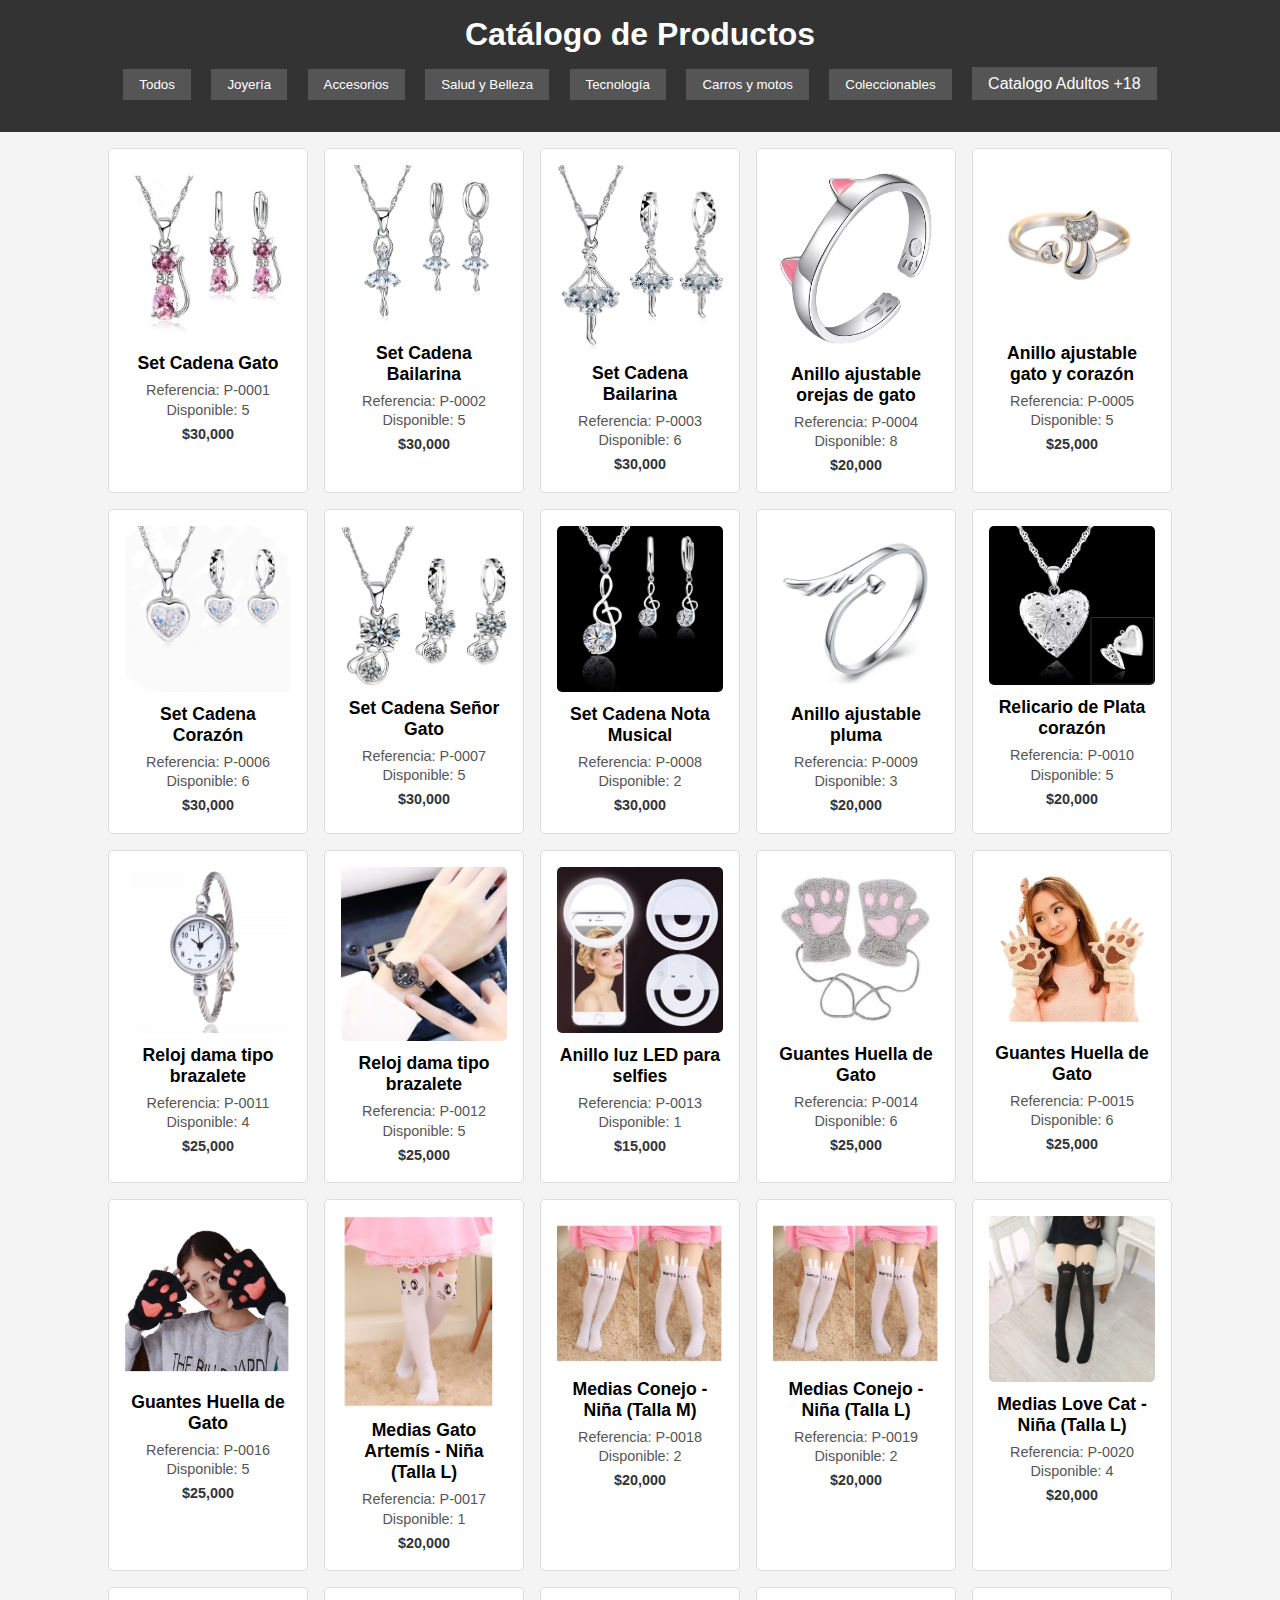
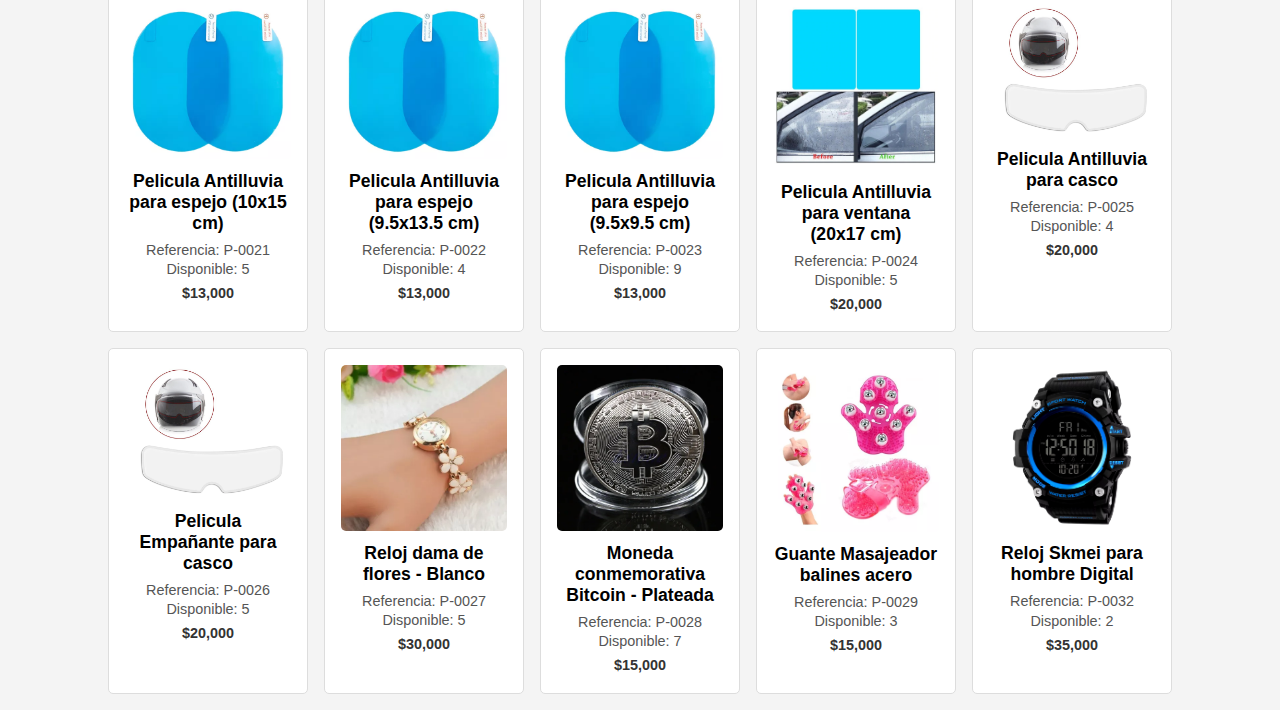
<file: index.html>
<!DOCTYPE html>
<html lang="es">
<head>
    <meta charset="UTF-8">
    <meta name="viewport" content="width=device-width, initial-scale=1.0">
    <title>Catálogo de Productos</title>
    <link rel="stylesheet" href="styles.css">
</head>
<body>
    <header>
        <h1>Catálogo de Productos</h1>
        <nav>
            <button onclick="filterCategory('all')">Todos</button>
            <button onclick="filterCategory('joyeria')">Joyería</button>
            <button onclick="filterCategory('accesorios')">Accesorios</button>
            <button onclick="filterCategory('salud')">Salud y Belleza</button>
            <button onclick="filterCategory('tecnologia')">Tecnología</button>
            <button onclick="filterCategory('vehiculos')">Carros y motos</button>
            <button onclick="filterCategory('coleccionables')">Coleccionables</button>
            <a href="adultos.html">Catalogo Adultos +18</a>
        </nav>
    </header>
    <main id="product-container">
        <!-- Los productos se cargarán aquí mediante JavaScript -->
    </main>
    <script src="script.js"></script>
</body>
</html>
</file>
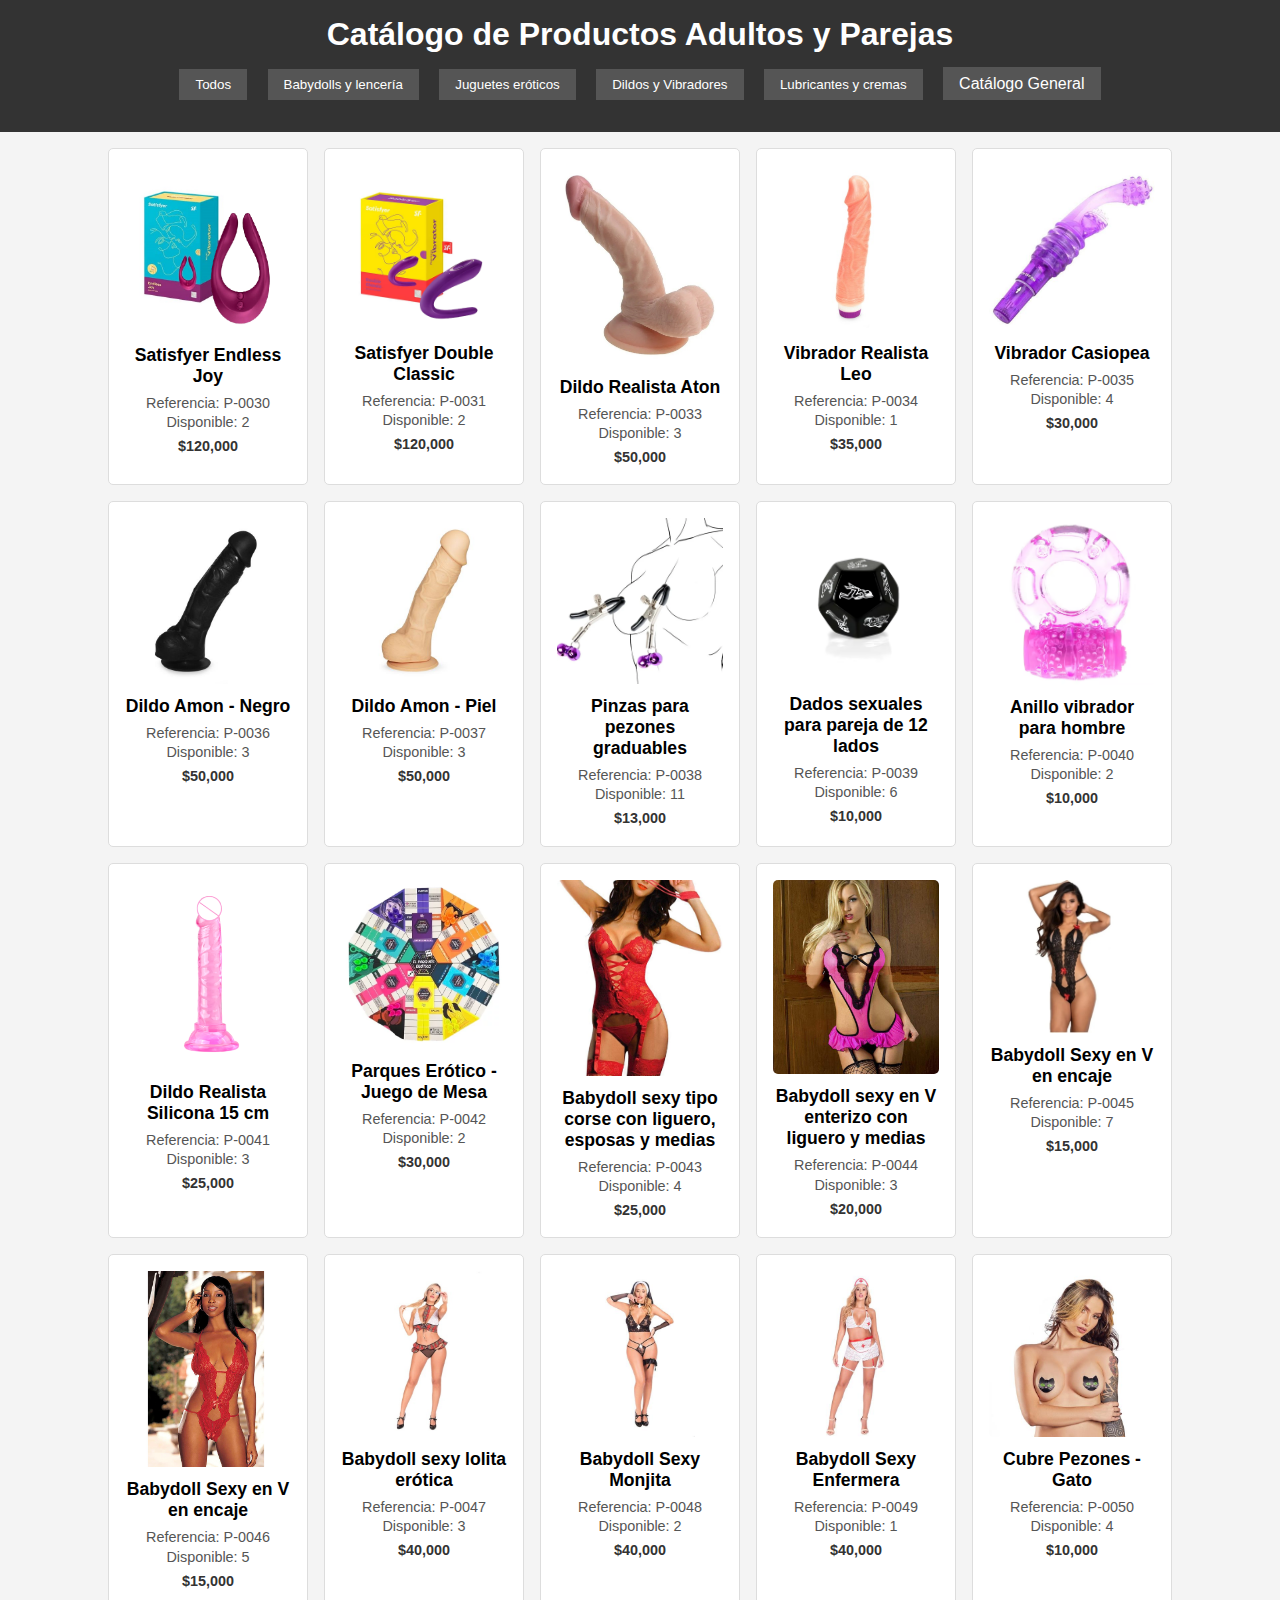
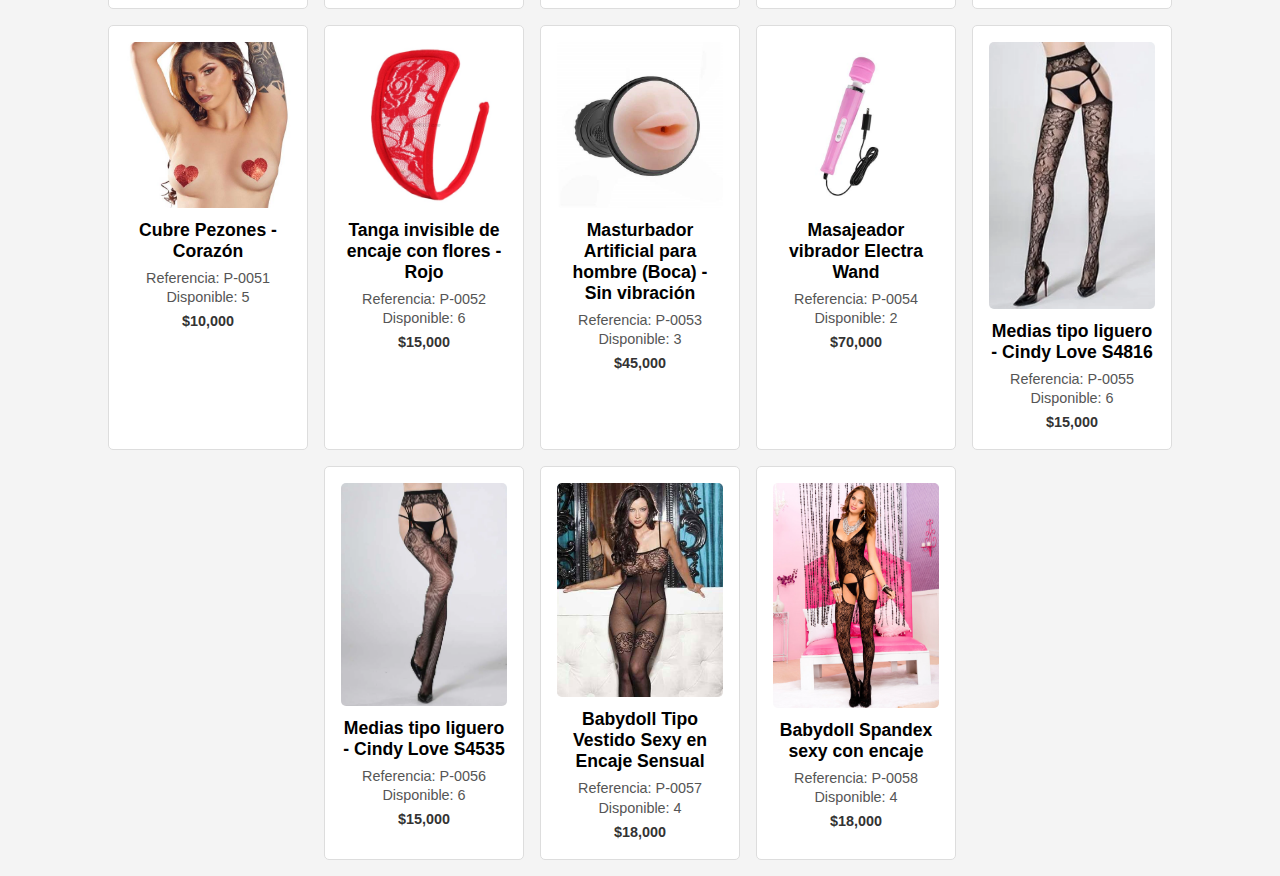
<file: adultos.html>
<!DOCTYPE html>
<html lang="es">
<head>
    <meta charset="UTF-8">
    <meta name="viewport" content="width=device-width, initial-scale=1.0">
    <title>Catálogo de Productos Adultos y Parejas</title>
    <link rel="stylesheet" href="styles.css">
</head>
<body>
    <header>
        <h1>Catálogo de Productos Adultos y Parejas</h1>
        <nav>
            <button onclick="filterCategory('all')">Todos</button>
            <button onclick="filterCategory('babydolls')">Babydolls y lencería</button>
            <button onclick="filterCategory('juguetes')">Juguetes eróticos</button>
            <button onclick="filterCategory('dildos')">Dildos y Vibradores</button>
            <button onclick="filterCategory('lubricantes')">Lubricantes y cremas</button>
            <a href="index.html">Catálogo General</a>
        </nav>
    </header>
    <main id="product-container">
        <!-- Los productos se cargarán aquí mediante JavaScript -->
    </main>
    <script src="scriptAdultos.js"></script>
</body>
</html>
</file>
<file: styles.css>
* {
    margin: 0;
    padding: 0;
    box-sizing: border-box;
    font-family: Arial, sans-serif;
}

body {
    background-color: #f4f4f4;
}

header {
    background-color: #333;
    color: #fff;
    padding: 1rem;
    text-align: center;
}

header h1 {
    margin-bottom: 1rem;
}

nav {
    margin-bottom: 1rem;
}

nav button, a {
    background-color: #555;
    color: #fff;
    padding: 0.5rem 1rem;
    margin: 0 0.5rem;
    border: none;
    cursor: pointer;
}

nav a{
    text-decoration: none;
}


nav button:hover, a:hover {
    background-color: #777;
}

#product-container, #product-parejas-container {
    display: flex;
    flex-wrap: wrap;
    justify-content: center;
    gap: 1rem;
    padding: 1rem;
}

.product-card {
    background-color: #fff;
    border: 1px solid #ddd;
    border-radius: 5px;
    padding: 1rem;
    width: 200px;
    text-align: center;
}

.product-card img {
    width: 100%;
    height: auto;
    border-radius: 5px;
}

.product-card h3 {
    font-size: 1.1rem;
    margin: 0.5rem 0;
}

.product-card p {
    margin: 0.2rem 0;
    font-size: 0.9rem;
    color: #555;
}

.product-card .price {
    font-weight: bold;
    color: #333;
    margin-top: 0.5rem;
}
</file>
